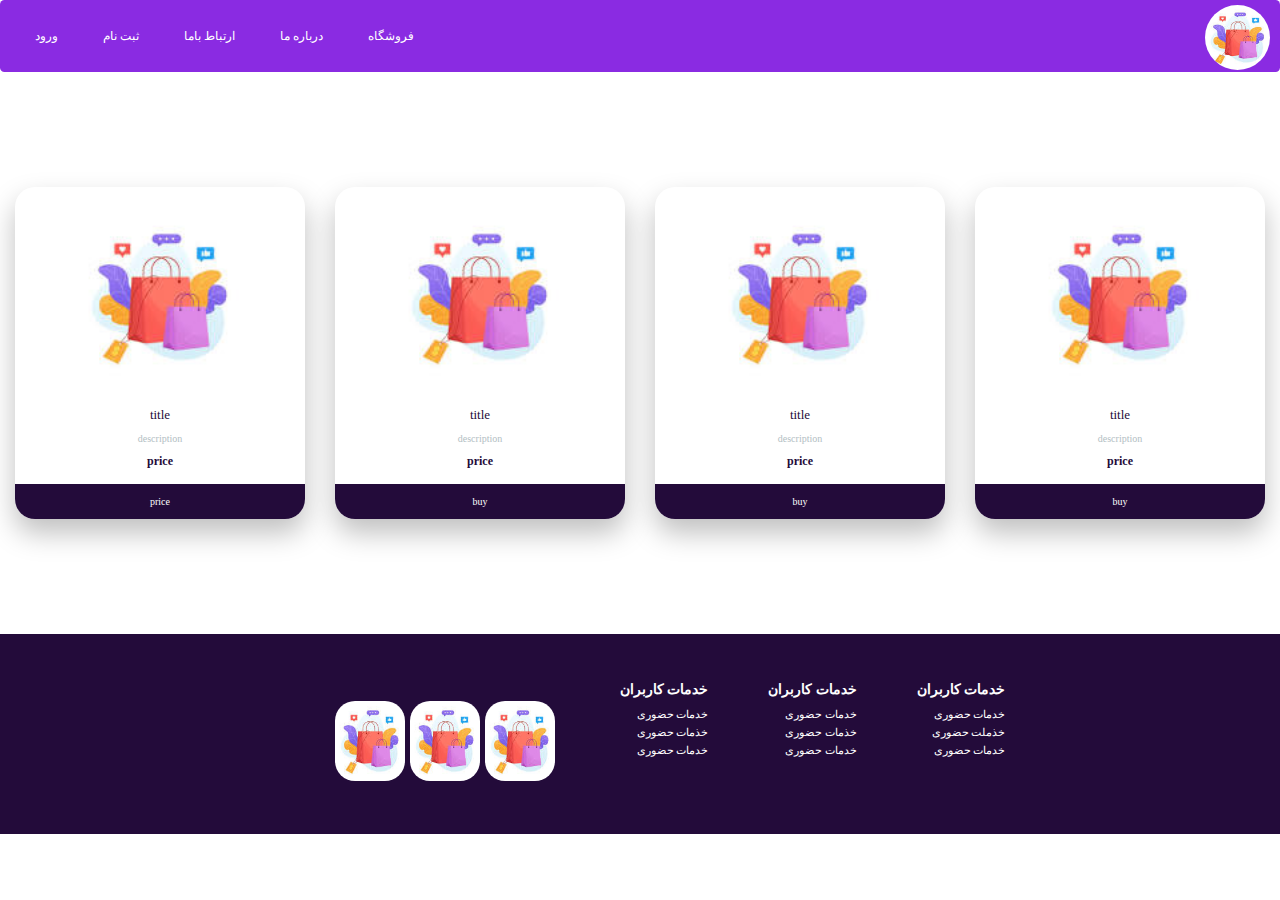
<file: index.html>
<!DOCTYPE html>
<html lang="en" dir="rtl">
<head>
    <meta charset="UTF-8">
    <meta name="viewport" content="width=device-width, initial-scale=1.0">
    <title>tamrin backpack</title>
    <link rel="stylesheet" href="./style.css">
</head>
<body>
    
    <header class="main-header">
        <nav class="nav   contianer">

            <a href="#" class="logo">
                <img src="./logo3.jfif" alt="">
            </a>

            <div class="nav__toggler">
                <div  class="bar bar-one"></div>
                <div  class="bar bar-two"></div>
                <div  class="bar bar-three"></div>
            </div>

            <ul  class="list nav__list">
                <li  class="nav__item"><a href="">فروشگاه</a></li>
                <li  class="nav__item"><a href="">درباره ما</a></li>
                <li  class="nav__item"><a href="">ارتباط باما</a></li>
                <li  class="nav__item"><a href="">ثبت نام</a></li>
                <li  class="nav__item  border"><a href="">ورود</a></li>
            </ul>
        </nav>
    </header>


    <!-- SHOP...................................................-->
    <div class="products">

        <div class="product  product-one">
            <figure>
                <img src="./logo3.jfif" alt="">
            </figure>

            <h3>title</h3>
            <p>description</p>
            <h6>price</h6>
            <a href="#" class="buy-one">buy</a>
        </div>

        <div class="product product-two">
            <figure>
                <img src="./logo3.jfif" alt="">
            </figure>

            <h3>title</h3>
            <p>description</p>
            <h6>price</h6>
            <a href="#" class="buy-one">buy</a>
        </div>

        <div class="product product-three">
            <figure>
                <img src="./logo3.jfif" alt="">
            </figure>

            <h3>title</h3>
            <p>description</p>
            <h6>price</h6>
            <a href="#" class="buy-one">buy</a>
        </div>

        <div class="product product-fore">
            <figure>
                <img src="./logo3.jfif" alt="">
            </figure>

            <h3>title</h3>
            <p>description</p>
            <h6>price</h6>
            <a href="#" class="buy-one">price</a>
        </div>
    </div>

    <!-- FOOTER................................................. -->
    
    <footer class="main-footer">
        <div class="footer  container">

            <div class="footer__item">
                <h6>خدمات کاربران</h6>
                <a href="">خدمات حضوری</a>
                <a href="">خذملت حضوری</a>
                <a href="">خدمات حضوری</a>
            </div>

            <div class="footer__item">
                <h6>خدمات کاربران</h6>
                <a href="">خدمات حضوری</a>
                <a href="">خذمات حضوری</a>
                <a href="">خدمات حضوری</a>
            </div>

            <div class="footer__item">
                <h6>خدمات کاربران</h6>
                <a href="">خدمات حضوری</a>
                <a href="">خذمات حضوری</a>
                <a href="">خدمات حضوری</a>
            </div>

            <div class="footer__item  enamad">
                <div class="enamad">
                    <img src="./logo3.jfif" alt="">
                </div>

                <div class="enamad">
                    <img src="./logo3.jfif" alt="">
                </div>

                <div class="enamad">
                    <img src="./logo3.jfif" alt="">
                </div>
            </div>
        </div>
    </footer>

    <script src="./index.js"></script>
</body>
</html>
</file>
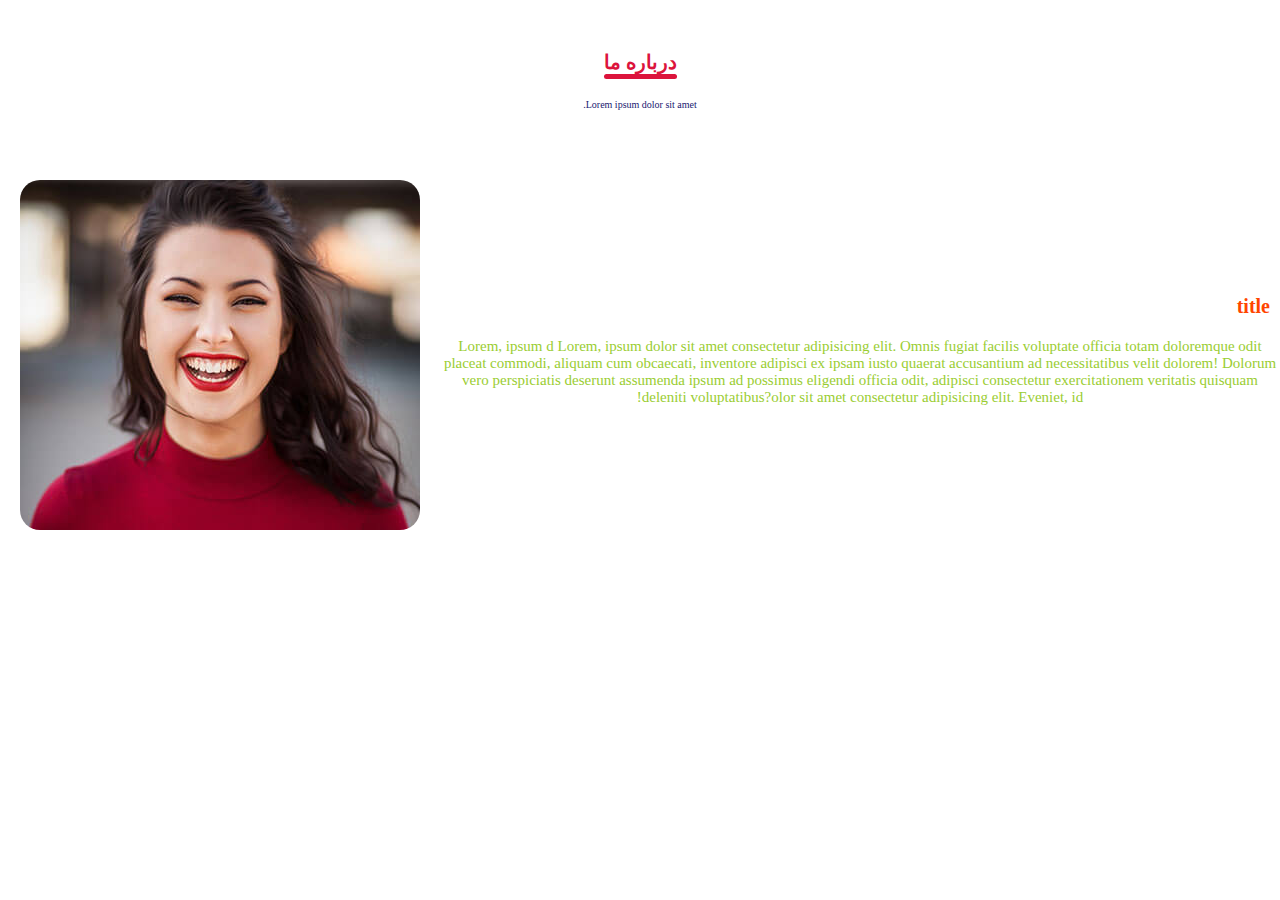
<file: footer.html>
<!DOCTYPE html>
<html lang="en" dir="rtl">
<head>
    <meta charset="UTF-8">
    <meta name="viewport" content="width=device-width, initial-scale=1.0">
    <title>footer</title>
    <link rel="stylesheet" href="./footer.css">
</head>
<body>
    
    <div class="heading">
        <h1>درباره  ما</h1>
        <p>Lorem ipsum dolor sit amet.</p>
    </div>

    <div class="about-container">
        <section class="about">
            <div class="about-content">
                <h2>title</h2>
                <p>Lorem, ipsum d  Lorem, ipsum dolor sit amet consectetur adipisicing elit. Omnis fugiat facilis voluptate officia totam doloremque odit placeat commodi, aliquam cum obcaecati, inventore adipisci ex ipsam iusto quaerat accusantium ad necessitatibus velit dolorem! Dolorum vero perspiciatis deserunt assumenda ipsum ad possimus eligendi officia odit, adipisci consectetur exercitationem veritatis quisquam deleniti voluptatibus?olor sit amet consectetur adipisicing elit. Eveniet, id!</p>
            </div>

            <div class="about-image">
                <img src="./avatar-1.jpg" alt="">
            </div>
        </section>
    </div>


    
</body>
</html>
</file>
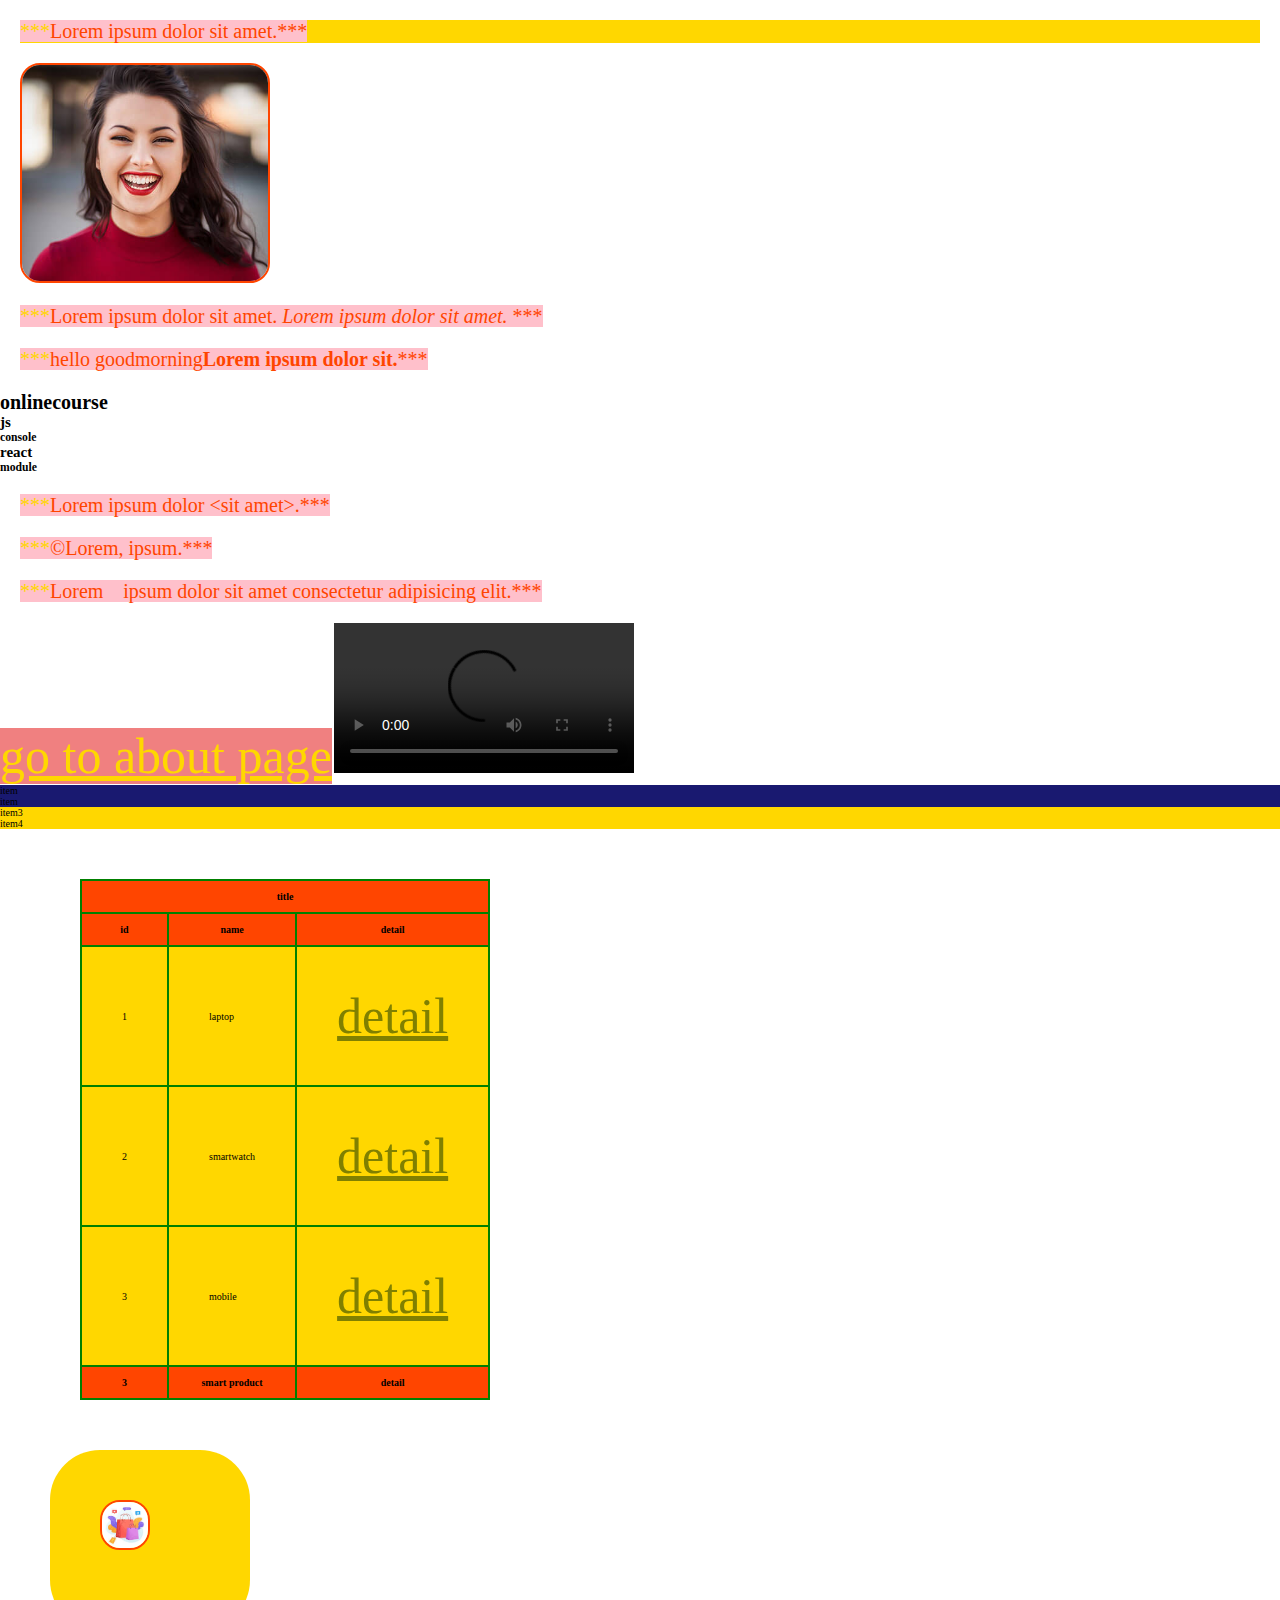
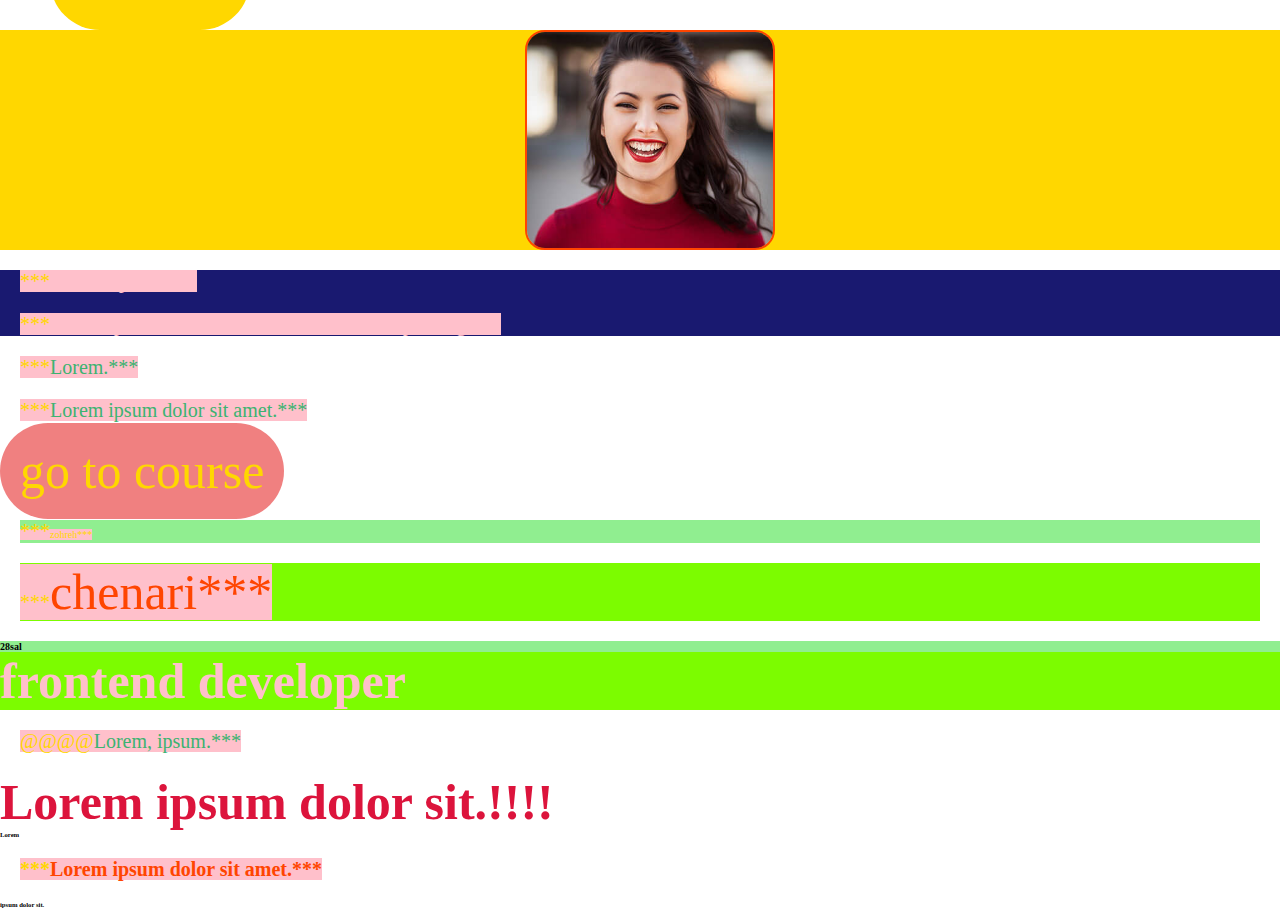
<file: index1.html>
<!DOCTYPE html>
<html lang="en">
<head>
    <meta charset="UTF-8">
    <meta name="viewport" content="width=device-width, initial-scale=1.0">
    <title>false1</title>
    <link rel="stylesheet" href="style3.css">
    <style>
        p::before{
            content: "***";
        }
    </style>
</head>
<body>
    
    <p style="background-color:gold;">Lorem ipsum dolor sit amet.</p>
    <img src="./avatar-1.jpg" alt="#">
    <p>Lorem ipsum dolor sit amet.
        <em>Lorem ipsum dolor sit amet.</em>
    </p>
    <p>hello goodmorning<strong>Lorem ipsum dolor sit.</strong></p>

    <h1>onlinecourse</h1>
    <h2>js</h2>
    <h3>console</h3>
    <h2>react</h2>
    <h3>module</h3>
    <p>Lorem ipsum dolor &lt;sit amet&gt;.</p>
    <p>&copy;Lorem, ipsum.</p>
    <p>Lorem&nbsp;&nbsp;&nbsp; ipsum dolor sit amet consectetur adipisicing elit.</p>
  
    <a href="./about.html" class="hyperlink" target="-blank">go to about page</a>
    <video src="" controls></video>
    <audio src=""></audio>
    <section class="parent">
        <section>item</section>
        <section>item</section>
    </section>

    <article class="article">
        <article>item3</article>
        <article>item4</article>
    </article>

    <table>
        <thead>
            <tr>
                <th colspan="3">title</th>
            </tr>
            <tr>
                <th>id</th>
                <th>name</th>
                <th>detail</th>
            </tr>
        </thead>

        <tbody>
            <tr>
                <td>1</td>
                <td>laptop</td>
                <td><a href="">detail</a></td>
            </tr>
            <tr>
                <td>2</td>
                <td>smartwatch</td>
                <td><a href="">detail</a></td>
            </tr>
            <tr>
                <td>3</td>
                <td>mobile</td>
                <td><a href="">detail</a></td>
            </tr>
        </tbody>

        <tfoot>
            <tr>
                <th>3</th>
                <th>smart product</th>
                <th>detail</th>
            </tr>
        </tfoot>
    </table>

    <section id="box">
        <img src="./logo3.jfif" alt="">
    </section>

    <div class="one">

        <img src="./avatar-1.jpg" alt="">
    </div>

    <section class="parent">
        <p>Lorem, ipsum.</p>
        <p>Lorem ipsum, dolor sit amet consectetur adipisicing.</p>
    </section>
    <p>Lorem.</p>
    <p>Lorem ipsum dolor sit amet.</p>

    <a href="https://fronthooks.ir" target="_blank">go to course</a>

    <article class="child">
        <p>zohreh</p>
        <p>chenari</p>
        <h2>28sal</h2>
        <h2>frontend developer</h2>
    </article>

    <p class="first">Lorem, ipsum.</p>
    <h5 class="second">Lorem ipsum dolor sit.</h5>
    <h6 class="thrid">Lorem <p>Lorem ipsum dolor sit amet.</p>ipsum dolor sit.</h6>
</body>
</html>
</file>
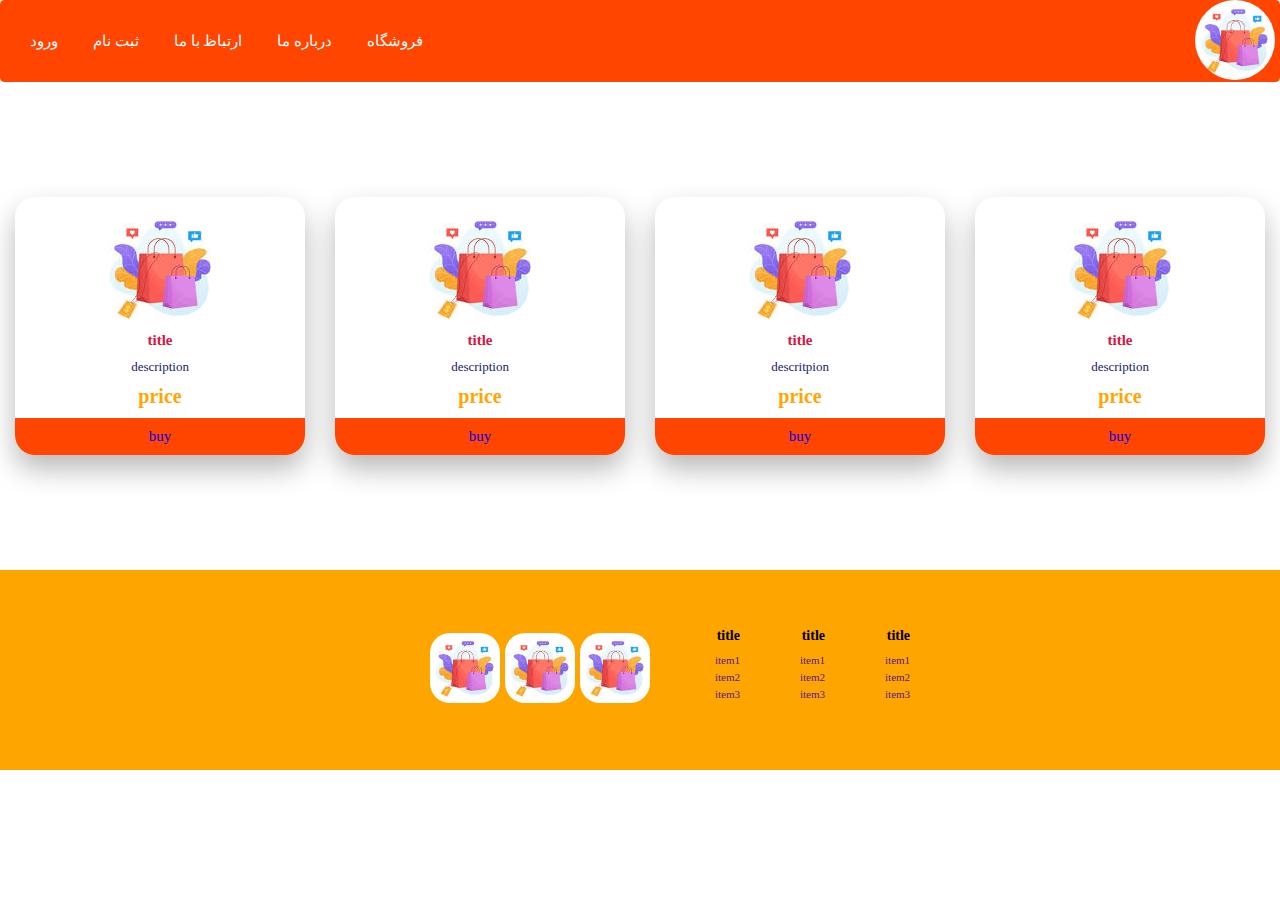
<file: index2.html>
<!DOCTYPE html>
<html lang="en" dir="rtl"> 
<head>
    <meta charset="UTF-8">
    <meta name="viewport" content="width=device-width, initial-scale=1.0">
    <title>tamrin backpack2</title>
    <link rel="stylesheet" href="./style2.css">
</head>
<body>
    
    <header class="main-header">
        <nav class="nav container">

            <a href="#" class="logo">
                <img src="./logo3.jfif" alt="">
            </a>

            <div class="nav__toggler">
                <div class="bar bar-one"></div>
                <div class="bar bar-two"></div>
                <div class="bar bar-three"></div>
            </div>

            <ul class="list nav__list">
                <li class="nav__item"><a href="">فروشگاه</a></li>
                <li class="nav__item"><a href="">درباره ما</a></li>
                <li class="nav__item"><a href="">ارتباظ با ما</a></li>
                <li class="nav__item"><a href="">ثبت نام</a></li>
                <li class="nav__item border"><a href="">ورود</a></li>
            </ul>
        </nav>
    </header>

    <!-- shop......................................... -->
    <div class="products">

        <div class="product product-one">
            <figure>
                <img src="./logo3.jfif" alt="">
            </figure>

            <h3>title</h3>
            <p>description</p>
            <h6>price</h6>
            <a href="#" class="buy-one">buy</a>
        </div>

        <div class="product product-two">
            <figure>
                <img src="./logo3.jfif" alt="">
            </figure>

            <h3>title</h3>
            <p>descritpion</p>
            <h6>price</h6>
            <a href="#" class="buy-one">buy</a>
        </div>

        <div class="product product-three">
            <figure>
                <img src="./logo3.jfif" alt="">
            </figure>

            <h3>title</h3>
            <p>description</p>
            <h6>price</h6>
            <a href="#" class="buy-one">buy</a>
        </div>

        <div class="product product-four">
            <figure>
                <img src="./logo3.jfif" alt="">
            </figure>

            <h3>title</h3>
            <p>description</p>
            <h6>price</h6>
            <a href="#" class="buy-one">buy</a>
        </div>

    </div>


    <!-- footer.................... -->
    <footer class="main-footer">

        <div class="footer container">

            <div class="footer__item">
                <h6>title</h6>
                <a href="">item1</a>
                <a href="">item2</a>
                <a href="">item3</a>
            </div>

            <div class="footer__item">
                <h6>title</h6>
                <a href="">item1</a>
                <a href="">item2</a>
                <a href="">item3</a>
            </div>

            <div class="footer__item">
                <h6>title</h6>
                <a href="">item1</a>
                <a href="">item2</a>
                <a href="">item3</a>
            </div>

            <div class="footer__item enamad">
                <div class="enamad">
                    <img src="./logo3.jfif" alt="">
                </div>

                <div class="enamad">
                    <img src="./logo3.jfif" alt="">
                </div>

                <div class="enamad">
                    <img src="./logo3.jfif" alt="">
                </div>
                
            </div> 
        </div>
    </footer>

    <script src="./indx2.js"></script>
</body>
</html>
</file>
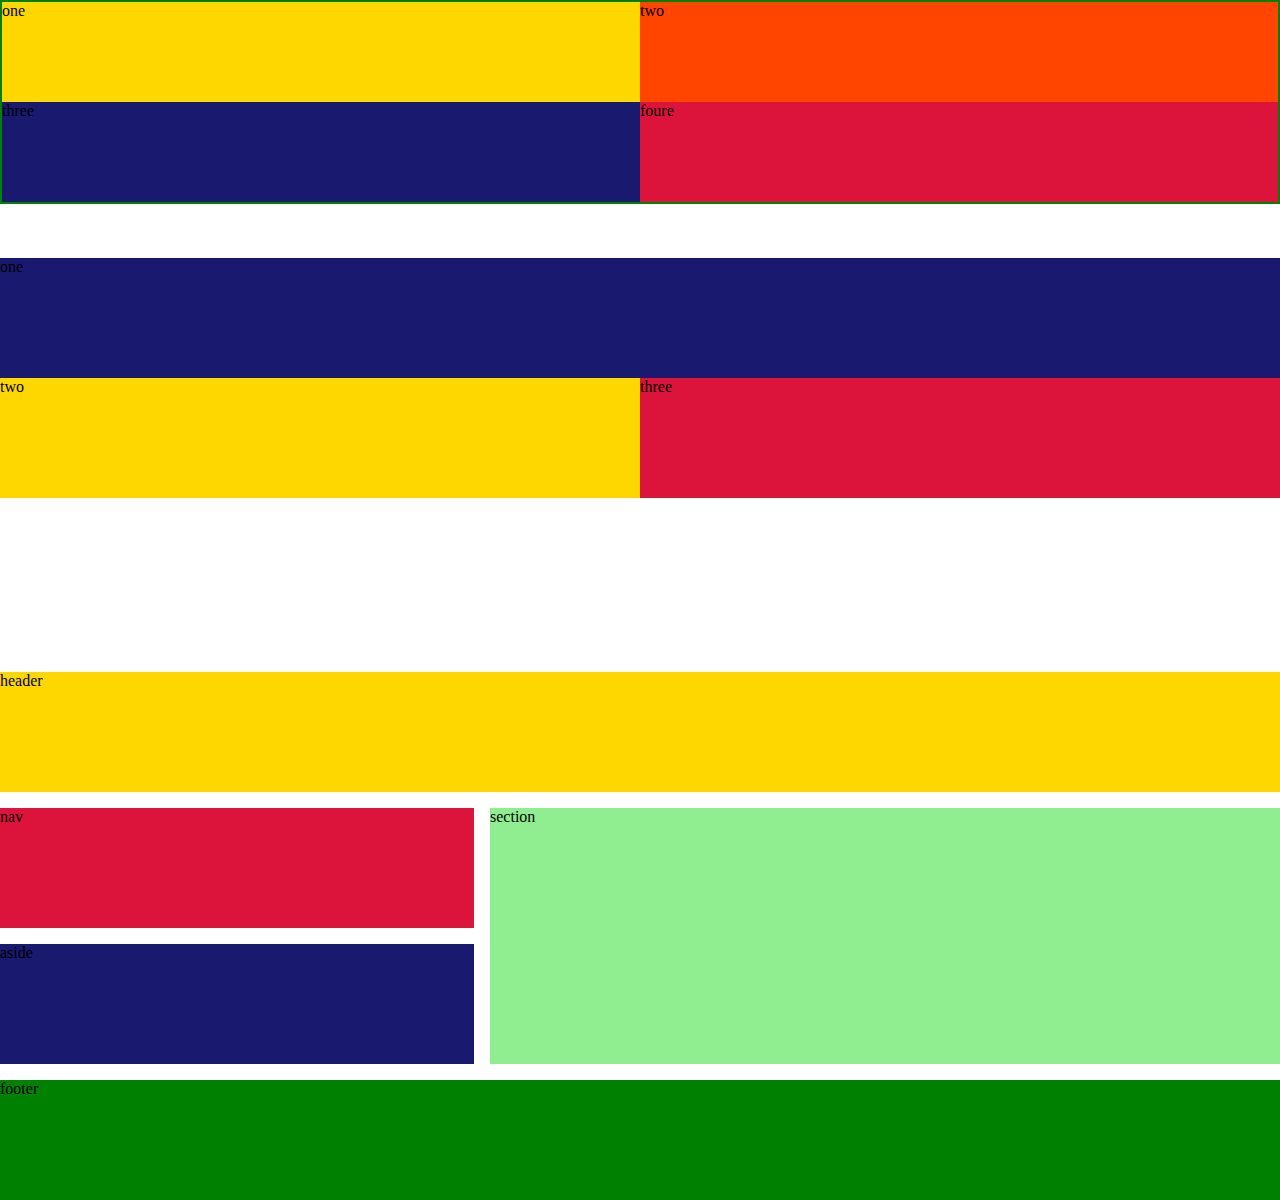
<file: index4.html>
<!DOCTYPE html>
<html lang="en">
<head>
    <meta charset="UTF-8">
    <meta name="viewport" content="width=device-width, initial-scale=1.0">
    <title>fasle3</title>
    <link rel="stylesheet" href="./style4.css">
</head>
<body>
    
  <div class="items">
   
    <div class="block1">
        <div class="item item-one">one</div>
        <div class="item item-two">two</div>
    </div>
  

   <div class="block2">
    <div class="item item-three">three</div>
   <div class="item item-foure">foure</div>
   </div></div>
   <br><br><br>

   <div class="products">
    <div class="product product-one">one</div>
    <div class="product product-two">two</div>
    <div class="product product-three">three</div>
   </div>
   <br><br><br>

   <div class="parents">
    <div class="parent header">header</div>
    <div class="parenr nav">nav</div>
    <div class="parent aside">aside</div>
    <div class="parent section">section</div>
    <div class="parent footer">footer</div>
   </div>
   
  
</body>
</html>
</file>
<file: style4.css>
*,*::after,*::before{
    box-sizing: border-box;
    padding: 0;
    margin: 0;
    list-style: none;
}

.items{
    display: flex;
    flex-direction: column;
    border: 2px solid green;
    
}

.item{
    width: 100%;
    height: 100px;
}
.item-one{
    background-color: gold;
}
.item-two{
    background-color: orangered;
}
.item-three{
    background-color: midnightblue;
}
.item-foure{
    background-color: crimson;
}
.items .block2{
    width: 100%;
}
@media screen and (min-width:678px)
{
    .block2{
        display: flex;
    }
    .block1{
        display: flex;
    }
}

.products{
    display: grid;
    grid-template-columns: 5fr;
    grid-template-rows: 120px 120px 120px;
    grid-template-areas: 
    "one"
    "two"
    "three";
}
.product-one{
    background-color: midnightblue;
    grid-area: one;
}
.product-two{
    background-color: gold;
    grid-area: two;
}
.product-three{
    background-color: crimson;
    grid-area: three;
}
@media screen and (min-width:600px){
    .products{
        grid-template-columns: 5fr 5fr;
    
        grid-template-areas: 
        "one one"
        "two  three";
    }
}


.parents{

    display: grid;
    grid-template-columns: 5fr;
    grid-template-rows: 120px 120px 120px 120px 120px;
    grid-template-areas: 
    "header"
    "nav"
    "aside"
    "section"
    "footer";
}

.header{
    background-color: gold;
    grid-area: header;
}
.nav{
    background-color: crimson;
    grid-area: nav;
}
.aside{
    background-color: midnightblue;
    grid-area: aside;
}
.section{
    background-color: lightgreen;
    grid-area: section;
}
.footer{
    background-color: green;
    grid-area: footer;
}

@media screen and (min-width:768px){
    .parents{
        grid-template-columns: 3fr 5fr;
        grid-template-rows: 120px 120px 120px 120px;
        grid-template-areas: 
        "header header"
        "nav    section"
        "aside    section"
        "footer footer";
        column-gap: 1rem;
        row-gap: 1rem;
    }
}
</file>
<file: style.css>
/* css RESET.............................................. */
*,*::before,*::after{
    box-sizing: border-box;
    padding: 0;
    margin: 0;
    list-style: none;
}
/* root...variable........................................... */
:root{
    --color-primary: #8a2be2;
    --color-border:#9e57e0;
    --color-primary-backgeound: #fff;
    --color-primary-button:#230b3a ;
    --color-hover-button:#8a2be2 ;
    --color-font:#230b3a;
    --color-sign:#607d8b;
}
/* font-size............................................... */
html{
    font-size: 62.5%;
}
/* body.................................................... */
body{
    direction: rtl;
    
}


/* menue...................................................... */
.main-header{
    background-color: blueviolet;
    border-radius: 4.5px;
}
/* menue...logo....*/
.main-header a img{
    width: 65px;
    height: 65px;
    border-radius: 50%;
    margin-top: 0.5rem;
}

.nav{
    display: flex;
    justify-content: space-between;
    align-items: center;
    flex-wrap: wrap;
    padding: 1rem 2rem;
}

.nav__list{
    width: 100%;
    display: flex;
    flex-direction: column;
    font-size: 1rem;
    max-height: 0;
    overflow: hidden;
    opacity: 0;
    transition: all 0.4s ease-out;
}

.nav.nav__expanded .nav__list{
    max-height: 100vh;
    opacity: 1;
}

.nav__item >a{
    color: var(--color-primary-backgeound);
    text-decoration: none;
    display: block;
    padding: 0.5rem 0;
}
.nav__item >a:hover{
    color: var(--color-primary-button);
}
.nav__item{
    border-bottom: 1px solid var(--color-border);
    margin-bottom: 0.5rem;
}
.nav__item.cta{
    border-bottom: none;
}
@media screen and (min-width:768px){
    .nav__toggler{
        display: none;
    }
    .nav__list{
        flex-direction: row;
        align-items: center;
        width: auto;
        opacity: 1;
        max-height: 100%;
    }
    .nav__item{
        margin-right: 2rem;
        font-size: 1.2rem;
        margin-bottom: 0;
        border: 0;
    }
    .nav{
        padding: 0 1rem;
    }
    .nav .nav__list .nav__item{
        padding-left: 2.5rem;
    }
}
    /* menu..toggler.............................................. */
    .nav__toggler{
        cursor: pointer;
    }
    .bar{
        width: 25px;
        height: 3px;
        background-color: var(--color-primary-backgeound);
        border-radius: 5px;
        margin: 5px 0;
    }
    .nav.nav__expanded .bar-one{
        transform: rotate(-45deg) translate(-9px , 6px);
        margin: 8px 0;
        
        
    }
    .nav.nav__expanded .bar-two{
        opacity: 0;
        transform: rotateX(-20);
        background: transparent;
    }
    .nav.nav__expanded .bar-three{
        transform: rotate(45deg) translate(-8px , -8px);
        margin: 8px 0;
        
    }
    
/* index...main................................................ */
.products{
    display: flex;
    flex-direction: column;
    justify-content: center;
    align-items: center;
    flex-wrap: nowrap;
    width: 100%;
    margin: 100px 0;
    height: 100%;
}
.product{
    display: flex;
    flex-direction: column;           
    justify-content: center;
    align-items: center;
    border-radius: 2rem;
    box-sizing: border-box;
    width: 70%;
    margin: 15px;
    cursor:pointer;
    padding-top:10px ;
    text-align: center;
    background-color: #fff;
    transition: .4s;
    box-shadow: 0 14px 28px rgba(0,0,0,0.25);
}
.product:hover{
    box-shadow:0 3px 6px rgba(0,0,0,0.16);
    transform: translate(0px,-8px);
}

.product img{
    width: 200px;
    height: 200px;
    display: block;
    text-align: auto;
    padding: 1.8rem;
    object-fit: cover;
}
.products .product p{
    text-align: center;
    padding-top: 0 8px;
    color: #b2bec3;
}
.products .product h3{
    text-align: center;
    margin: 0;
    padding: 1rem;
    color: var(--color-font);
    font-size: 1.3rem;
    font-weight: 300;
}
.products .product h6{
    text-align: center;
    color: #222f3e;
    margin: 1rem;
    font-size: 1.2rem;
    color: var(--color-font);
}
.products .product a{
    width: 100%;
    text-align: center;
    color: #fff;
    padding: 12px;
    border-bottom-right-radius: 2rem;
    border-bottom-left-radius: 2rem;
    border: 0;
    outline: none;
    cursor: pointer;
    margin-top:5px;
    text-decoration: none;
}

.buy-one{
    background-color: var(--color-primary-button);
}
.buy-one:hover{
    background-color: var(--color-hover-button);
}
@media screen and (min-width:600px){
    .products{
        flex-direction: row;
    }
   
}

/* index...footer.................................................... */
.main-footer{
    display: flex;
    align-items: center;
    justify-content: center;
    min-height: 200px;
    color: #fff;
    background-color: var(--color-primary-button);
   
}
.footer__item{
    margin-bottom: 2.5rem;
}
.footer__item a{
    text-decoration: none;
    font-size: 1.1rem;
    display: block;
    margin-bottom: 0.5rem;
    color: var(--color-primary-backgeound);
}
.footer__item h6{
    font-size: 1.4rem;
    font-weight: bold;
    margin-bottom: 1rem;
}

.main-footer .footer{
    display: flex;
    flex-direction: column;
}

.footer__item.enamad{
    display: flex;
    flex-direction: row;
    justify-content: space-between;

}

.footer__item.enamad img{
    width: 70px;
    height: 80px;
    border-radius: 20px;

}
/* .main-footer .smooth-footer{
    width: 50px;
    height: 50px;
    border-radius: 50%;
    background-color: var(--color-border);
    display: flex;
    justify-content: flex-start;
   align-items: flex-start;
} */
@media screen and (min-width:768px){
    .main-footer .footer{
        flex-direction: row;
        flex-wrap: wrap;
    }
    .footer__item{
        margin-bottom: 0.5rem;
        margin-left: 6rem;
        font-size: 0.5rem;
    }
    .footer__item.enamad img{
        margin-top: 2rem;
        margin-right: 0.5rem;
    }
}


/* singup......signin........................................ */

section{
    width: 100%;
    height:85vh;
    display: flex;
    position: relative;
}
section .imgBx{
    position: relative;
    width: 50%;
    height: 100%;

}
section .imgBx img{
    
    width: 100%;
    height: 102.5%;
    position: absolute;
    margin-top: 0.01rem;
    margin-left: 0;
    object-fit: cover;
}
section .imgBx img:hover{
    opacity: 0.9;
}
section .contentBx{
    display: flex;
    width: 50%;
    height: 92%;
    justify-content: center;
    align-items: center;
}
section .contentBx .formBx{
    width: 50%;
    margin-top: 3rem;
}
section .contentBx .formBx h2{
    color: var(--color-sign);
    margin-bottom: 2rem;
    border-bottom: 0.4rem solid var(--color-primary);
    display: inline-block;
    letter-spacing: 1px;
} 
section .contentBx .formBx .inputBx{
    margin-bottom: 20px;
}
section .contentBx .formBx .inputBx label{
    margin-bottom: 0.5rem;
    display: inline-block;
    font-weight: bold;
    letter-spacing: 1px;
    color: var(--color-font);
}
section .contentBx .formBx .inputBx input{
    width: 100%;
    padding: 10px 20px;
    outline: none;
    font-weight: 400;
    border: 1px solid var(--color-sign);
    letter-spacing: 1px;
    color: var(--color-sign);
    background-color:transparent;
    border-radius: 30px;
    box-shadow: 0 14px 28px rgba(0,0,0,0.25);
     
}
section .contentBx .formBx .inputBx input[type="submit"]{
    background-color: var(--color-primary-button);
    color: var(--color-primary-backgeound);
    outline: none;
    border: none;
    font-weight: 500;
    cursor: pointer;
    box-shadow: 0 14px 28px rgba(0,0,0,0.25);
}
section .contentBx .formBx .inputBx input[type="submit"]:hover{
    background: var(--color-primary);
}
section .contentBx .formBx .remmber{
    color: var(--color-sign);
    font-weight: 400;
    margin-bottom: 2rem;
}
section .contentBx .formBx .remmber label input{
    margin-left: 0.5rem;
}
section .contentBx .formBx .inputBx p{
    color: var(--color-sign);
}
section .contentBx .formBx .inputBx p a{
    color: var(--color-primary);
    margin-bottom:2rem;
}


section .contentBx .formBx h3{
    color: var(--color-sign);
    text-align: center;
    font-weight: 500;
    margin: 40px 0 10px;
}
section .contentBx .formBx .social{
    display: flex;
    justify-content: center;
    align-items: center;
}
section .contentBx .formBx .social li img{
    width: 50px;
    height: 50px;
    display: flex;
    justify-content: center;
     border-radius: 25%; 
    margin: 0 7px;
    cursor: pointer;  
}

@media screen and (max-width:768px){
    section .imgBx{
        position: absolute;
        width: 100%;
        height: 100%;
        top: 0;
        left: 0;
    }
    section .imgBx img{
        display: none;
    }
   
    section .contentBx{
        width: 100%;
        height: 100%;
        display: flex;
        justify-content: center;
        align-items: center;
        z-index: 1;
    }
    section .contentBx .formBx{
        width: 100%;
        padding: 40px;
        background-color: rgba(255,255,255,0.9);
    }
}


/* ABOUT.....Page............................................... */


.heading{
    display: flex;
    flex-direction: column;
    justify-content: center;
    align-items: center;
    margin: 0 auto;
    width: 90%;
    height: 100%;
}
.heading h1{
    color: crimson;
    font-size: 2rem;
    margin: 2.5rem 0;
    position: relative;
}
.heading h1::after{

    content: "";
    background-color: crimson;
    width: 100%;
    height: 5px;
    position: absolute;
    display: block;
    border-radius: 2rem;
    margin: 0 auto;
}
.heading p{
    color: midnightblue;
    font-size: 1rem;
}
.about-container{
    margin-top: 2rem;
}
.about{
    display: flex;
    flex-direction: column;
    justify-content: center;
    align-items: center;
}
.about-content p{
    display: flex;
    flex-direction: column;
    justify-content: center;
    align-items: center;
}
.about-content h2{
    color: orangered;
    font-size: 2rem;
    margin: 2rem 1rem;
    font-weight: bold;
}
.about-content p{
    color: yellowgreen;
    font-size: 1.5rem;
    margin-bottom: 1rem;
    text-align: center;
}
.about-image{
    display: flex;
    flex-direction: column;
    align-items: center;
    justify-content: center;

}
.about-image img{
    width: 300px;
    height: 250px;
    object-fit: cover;
    border-radius: 2rem;
}
@media screen and (min-width:768px){
    .heading h1{
        margin-top: 5rem;
    }
    .about{
        flex-direction: row;

    }
    .about .about-content h2{
        margin-top: 0;
    }
    .about-image img{
        width: 400px;
        height: 350px;
        margin:  5rem 2rem;
    }
   
}

/* contact us............................................... */
.contactUs{
    position: relative;
    width: 100%;
    padding: 40px 100px;
}
.contactUs .title{
    display: flex;
    justify-content: center;
    align-items: center;
    font-size: 1.5rem;
}
.contactUs .title h2{
    color: var(--color-font);
    font-weight: bold;
}
.box .contact h3{
    color: var(--color-sign);
    font-size: 1.3rem;
    font-weight: bold;
} 
.box{
    position: relative;
    display: grid;
    grid-template-rows: 5fr 4fr;
    grid-template-columns: 2fr 1fr;
    grid-template-areas: 
    "form info"
    "form map";
    grid-gap: 20px;
    margin-top: 20px;
}
.contact{
    background-color: #fff;
    padding: 40px;
    border-radius: 10px;
  
}
.form{
    grid-area: form;
}
.info{
    grid-area: info;
}
.map{
    grid-area: map;
}

/*contact us....form.... */
.formBox{
    position: relative;
    width: 100%;
    
    
}
.formBox .row50{
    display: flex;
    gap: 20px;
}
.form-control{
    
    flex-direction: column;
    display: flex;
    width: 50%;
}
.formBox .row100 .form-control{
    width: 100%;
}
.form-control span{
    color: var(--color-font);
    margin-top: 10px;
    margin-bottom: 5px;
    font-weight: 500;
    font-size: 1.3rem;
}
.form-control input{
    border-radius: 20px;
    padding: 10px;
    font-size: 1.3rem;
    outline: none;
    border: 1px solid var(--color-primary-button);
    /* box-shadow: 0 20px 28px rgba(0,0,0,0.25); */
}
.form-control textarea{
    padding: 10px;
    outline: none;
    border: 1px solid var(--color-primary-button);
    font-size: 1.5rem;
    resize: none;
    min-height: 220px;
    margin-bottom: 2rem;
    border-radius: 20px;
    
}
.form-control input[type="submit"]{
    
    background-color: var(--color-primary-button);
    color: var(--color-primary-backgeound);
    max-height: 12rem;
    padding: 14px 15px;
    cursor: pointer;
    border-radius: 20px;
    width: 18%;
    float: left;
}

/* contact us.....info...... */
.info{
    background-color: var(--color-primary-button);
}
.box .info h3{
    color: var(--color-primary-backgeound);
    margin-bottom: 1.5rem;
}
.info .infoBox div{
    display: flex;
    align-items: center;
    margin-bottom: 10px;
}
.info .infoBox div span{
    min-width: 40px;
    height: 40px;
    color: var(--color-primary-backgeound);
    background-color: var(--color-primary);
    display: flex;
    justify-content: center;
    align-items: center;
    font-size: 1.8rem;
    border-radius: 50%;
    margin-right: 15px;
}
.info .infoBox div p{
    color: var(--color-primary-backgeound);
    font-size: 1.2rem;
    margin-right: 1.5rem;
}
.info .infoBox div a{
    color: var(--color-primary-backgeound);
    font-size: 1.2rem;
    margin-right: 1.5rem;
    text-decoration: none;
}
.sci{
    margin-top: 40px;
    display: flex;
}
.sci li{
    margin-right: 1.5rem;
}
.sci li a{
    color: var(--color-primary-backgeound);
    font-size: 1.9rem;
}
.sci li a:hover{
    color: var(--color-sign);
}

/* contact us....map..... */
.map{
 padding: 0;
}
.map iframe{
    width: 100%;
    height: 100%;
}

@media screen and (max-width:768px){

    .contactUs{
        padding: 20px;
    }
    .box{
        position: relative;
        display: grid;
        grid-template-columns: 1fr;
        grid-template-rows: auto;
        grid-template-areas: 
        "form"
        "info"
        "map";
    }
    .formBox .row50{
        display: flex;
        gap: 0;
        flex-direction:column;
    }
    .form-control{
        width: 100%;
    }
    .contact{
        padding: 30px;
    }
    .map{
        padding: 0;
        min-height: 300px;
    }
    .form-control input[type="submit"]{
        width: 28%;
    }
}


/* detials....product...page....................................... */
 
.products-detail{
    
    margin: 5rem 0;
    display: grid;
     grid-template-columns: 1fr;
     grid-template-rows: repeat(6,140px);
     grid-template-areas: 
     "detail-picture"
     "detail-picture-row"
     "detail-title"
     "detail-button"
     "detail-matn"
     "detail-social";
     width: 100%;
     height: 900px;
     overflow-x:hidden;
     background-color: var(--color-primary-backgeound);
     transition: .4s;
     box-shadow: 0 14px 28px rgba(0,0,0,0.25);
 }
 .products-detail:hover{
     box-shadow:0 3px 6px rgba(0,0,0,0.16);
     transform: translate(0px,-8px);
 }
     


.detail{
    display: flex;
    flex-direction: column;
    justify-content: center;
    align-items: center;
     
 } 
.detail-picture{

    grid-area: detail-picture;
    
}
.detail-picture figure img{
    width: 400px;
    height: 400px;
    object-fit: contain;
    padding: 8rem;
    margin-top: 8rem;

}

.detail-picture-row{

    grid-area: detail-picture-row;
    display: flex;
    flex-direction: row; 
    align-items: center;
}

.detail-picture-row figure img{
    margin-left: 10rem;
    width: 100px;
    height: 100px;
    margin-left: 1rem;
    margin-top: 15rem;
}

.detail-title{
    
    grid-area: detail-title;
    color: var(--color-sign);
    text-align: center;
    margin-top: 8rem;
}
.detail-button{
    
    grid-area: detail-button;
    display: flex;
    flex-direction: row;
}
.detail-button a button{
    background-color: var(--color-primary-button);
    color: var(--color-primary-backgeound);
    padding: 0.8rem;
    border-radius: 20px;
    outline: none;
    border: 1px solid var(--color-primary-button);
    margin-left: 2rem;
    cursor: pointer;
}
 .detail-social .social{
    
    grid-area: detail-social;
     display: flex;
     flex-direction: row; 
    
}
.detail-social .social img{
    width: 50px;
    height: 50px;
    margin-left: 30px;
    
} 

.detail-matn{

    grid-area: detail-matn;
    padding: 2.5rem;
    margin-top: 6rem;
    
}

@media screen and (min-width:768px){
    .products-detail{
        display: grid;
        grid-template-columns: 5fr 3fr;
        grid-template-rows: repeat(4,120px);
        grid-template-areas: 
        "detail-title       detail-picture"
        "detail-button      detail-picture"
        "detail-matn        detail-picture-row"
        "detail-social      detail-social";
        margin: 5rem auto;
        width: 70%;
        height: 490px;
    }
    .detail-picture{
        margin-top: 5rem;
    }
    .detail-picture-row{
        margin-top: 3rem;
    }
    .detail-title{
        margin-top: 2rem;
    }
    .detail-social{
        margin-top: 1rem;
    }

}
</file>
<file: footer.css>
/* CSS RESET */
*,*::before,*::after{
    box-sizing: border-box;
    padding: 0;
    margin: 0;
    list-style: none;
}
/* FONT SIZE..... */
html{
    font-size: 62.5%;
}

.heading{
    display: flex;
    flex-direction: column;
    justify-content: center;
    align-items: center;
    margin: 0 auto;
    width: 90%;
    height: 100%;
}
.heading h1{
    color: crimson;
    font-size: 2rem;
    margin: 2.5rem 0;
    position: relative;
}
.heading h1::after{

    content: "";
    background-color: crimson;
    width: 100%;
    height: 5px;
    position: absolute;
    display: block;
    border-radius: 2rem;
    margin: 0 auto;
}
.heading p{
    color: midnightblue;
    font-size: 1rem;
}
.about-container{
    margin-top: 2rem;
}
.about{
    display: flex;
    flex-direction: column;
    justify-content: center;
    align-items: center;
}
.about-content p{
    display: flex;
    flex-direction: column;
    justify-content: center;
    align-items: center;
}
.about-content h2{
    color: orangered;
    font-size: 2rem;
    margin: 2rem 1rem;
    font-weight: bold;
}
.about-content p{
    color: yellowgreen;
    font-size: 1.5rem;
    margin-bottom: 1rem;
    text-align: center;
}
.about-image{
    display: flex;
    flex-direction: column;
    align-items: center;
    justify-content: center;

}
.about-image img{
    width: 300px;
    height: 250px;
    object-fit: cover;
    border-radius: 2rem;
}
@media screen and (min-width:768px){
    .heading h1{
        margin-top: 5rem;
    }
    .about{
        flex-direction: row;

    }
    .about .about-content h2{
        margin-top: 0;
    }
    .about-image img{
        width: 400px;
        height: 350px;
        margin:  5rem 2rem;
    }
   
}

.contactUs{
    position: relative;
    width: 100%;
    padding: 40px 100px;
}
.contactUs .title{
    display: flex;
    justify-content: center;
    align-items: center;
    font-size: 2rem;
    color: gold;
    font-weight: 500;
}
.box{
    position: relative;
    display: grid;
    grid-template-columns: 5fr 4fr;
    grid-template-rows: 2fr 1fr;
    grid-template-areas: 
    "form info"
    "form map";
    grid-gap: 20px;
    margin-top: 20px;
}
.contact{
    padding: 40px;
    background-color: white;
    box-shadow: 0 5px 35px rgba(0,0,0,0.28);
}
</file>
<file: style3.css>
/* CSS RESET............ */
*,*::before,*::after{
    box-sizing: border-box;
    padding: 0;
    margin: 0;
    list-style: none;
}
/* FONT SIZE..... */
html{
    font-size: 62.5%;
}

p{
    color: orangered;
    font-size: 2rem;
    margin: 2rem;
}
img{
    width: 250px;
    height: 220px;
    object-fit: cover;
    border-radius: 2rem;
    margin-left: 2rem;
    border: 2px solid orangered;
}
p::after{
    content: "***";
}
.hyperlink{
    color: blueviolet;
    font-size: 5rem;
}
.parent{
    background-color: midnightblue;
}
.article{
    background-color: gold;
}
table,td,th{
    border: 2px solid green;
    border-collapse: collapse;
}
table{
    margin: 5rem 8rem;

}
th{
    padding: 1rem;
    background-color: orangered;
}
td{
    padding: 4rem;
    background-color: gold;
}
section#box{
    width: 200px;
    height: 180px;
    background-color: gold;
    margin-left: 5rem;
    border-radius: 5rem;
}
section#box img{
    width:50px;
    height: 50px;
    margin: 5rem; 
}

.one{
    display: flex;
    justify-content: center;
    align-items: center;
    background-color: gold;

}
.parent>p{
    color: pink;
}
.parent+p{
    color: blue;
}
.parent~p{
    color: mediumseagreen;
}
a{
    color: olive;
    font-size: 5rem;

}
a[target]{
    background-color: lightcoral;
}
a[target="_blank"]{
    color: orangered;
}
a[href*=fronthooks]{
    text-decoration: none;
}
a[href^="https://"]{
    border-radius: 5rem;
}
a[href$=".ir"]{
    padding: 2rem;
}
.child :first-child{
    color: gold;
}
.child :last-child{
    color: pink;
}
.child :nth-child(odd){
    background-color: lightgreen;
}
.child :nth-child(even){
    background-color: lawngreen;
}
.child :first-of-type{
    font-size: 1rem;
}
.child :last-of-type{
    font-size: 5rem;
}
a:hover{
    background-color:gold;
}
a:link{
    color: gold;
}
.first::before{
    content:"@@@@";
}
.second::after{
    content:"!!!!";
}
.second{
    font-size:5rem;
    color: crimson;
}
p::first-letter{
    color: gold;
    font-size: 2rem;
}
p::first-line{
    background-color: pink;
}
</file>
<file: style2.css>
/* CCS RESET...... */
*,*::before,*::after{
    box-sizing: border-box;
    padding: 0;
    margin: 0;
    list-style: none;
}
/* FONT SIZE...... */
html{
    font-size: 62.5%;
}

/* MENU STYLE....... */
.main-header{
    background-color: orangered;
    border-radius: 4.5px;
}
.nav{
    display:flex;
    justify-content: space-between;
    align-items: center;
    flex-wrap: wrap;
    padding: 1rem 2rem;
}
.nav__list{
    width: 100%;
    display: flex;
    flex-direction: column;
    font-size: 1.4rem;
    max-height: 0;
    overflow: hidden;
    transition: 0.4s;
    opacity: 0;
}
.nav__item>a{
    text-decoration: none;
    color: white;
    display: block;
    padding: 0.5rem 0;
}
.nav__item>a:hover{
    color: green;
}
.nav__item{
    border-bottom: 1px solid white;
    margin-bottom: 1rem;
}
.border{
    border:0;
}
.bar{
    width: 25px;
    height: 3px;
    background-color: white;
    margin-bottom: 1rem;
    border-radius: 20px;
}
.nav__toggler{
    cursor: pointer;
}
.logo img{
    width: 80px;
    height: 80px;
    object-fit: cover;
    border-radius: 100%;
}
@media screen and (min-width:768px){
    .nav__toggler{
    display: none;
    }
    .nav__list{
        width: auto;
        flex-direction: row;
        align-items: center;
        max-height: 100%;
        opacity: 1;
    }
    .nav__item{
        border: 0;
        margin-bottom: 0;
        margin-right: 1rem;
        font-size: 1.5rem;
        padding-left:2.5rem;
    }
    .nav{
        padding: 0 0.5rem;
    }
}

.nav.expanded .nav__list{
    max-height: 100vh;
    opacity: 1;
}

/* SHOP STYLE................... */
.products{
    display: flex;
    flex-direction: column;
    justify-content: center;
    align-items: center;
    width: 100%;
    height: 100%;
    margin:100px 0;
    /* background-color: gold; */
}
.product{
    display: flex;
    flex-direction: column;
    justify-content: center;
    align-items: center;
    margin: 15px;
    background-color: white;
    width: 70%;
    border-radius: 2rem;
    padding-top: 10px;
    text-align: center;
    box-shadow: 0 14px 28px rgba(0,0,0,0.28);
    cursor: pointer;
    transition: 0.4s;
}
.product:hover{
    box-shadow: 0 3px 6px rgba(0,0,0,0.16);
    transform: translate(0 ,-8px);
}
.product h3{
    color: crimson;
    font-size: 1.5rem;
    margin-bottom: 1rem;
    font-weight: bold;
    text-align: center;
}
.product p{
    color: midnightblue;
    font-size: 1.3rem;
    margin-bottom: 1rem;
    font-weight: 300;
    text-align: center;
}
.product h6{
    color: orange;
    font-size: 2rem;
    margin-bottom: 1rem;
    text-align:center;
}
.product a{
    background-color: orangered;
    width: 100%;
    text-decoration: none;
    border-bottom-right-radius: 2rem;
    border-bottom-left-radius:2rem;
    padding: 1rem 0;
    font-size: 1.5rem;
    cursor: pointer;
}
.product a:hover{
    background-color: gold;
}
@media screen and (min-width:768px){
    .products{
        flex-direction: row;
        flex-wrap: nowrap;
    }
}

/* CSS FOOTER..... */
.main-footer{
    display:flex;
    justify-content: center;
    align-items: center;
    background-color: orange;
    min-height: 200px;

}
.main-footer .footer{
    display: flex;
    flex-direction: column;
}
.footer__item{
    margin-bottom: 2.5rem;
}
.footer__item h6{
    font-size: 1.4rem;
    font-weight: bold;
    margin-bottom: 1rem;
}
.footer__item a{
    display: block;
    text-decoration: none;
    font-size: 1.1rem;
    margin-bottom: 0.5rem;
}
.footer__item.enamad {
    display: flex;
    flex-direction: row;
    justify-content: center;
}
.footer__item.enamad img{
    width: 70px;
    height: 70px;
    border-radius: 20px;
    margin-right: 1rem;
}
@media screen and (min-width:768px){
    .main-footer .footer{
        flex-direction: row;
        flex-wrap: wrap;
    }
    .footer__item{
        margin-bottom: 0.5rem;
        margin-left: 6rem;
        font-size: 1.5rem;
    }
    .footer__item.enamad img{
        margin-top: 0.5rem;
        margin-right: 0.5rem;
    }
}
</file>
